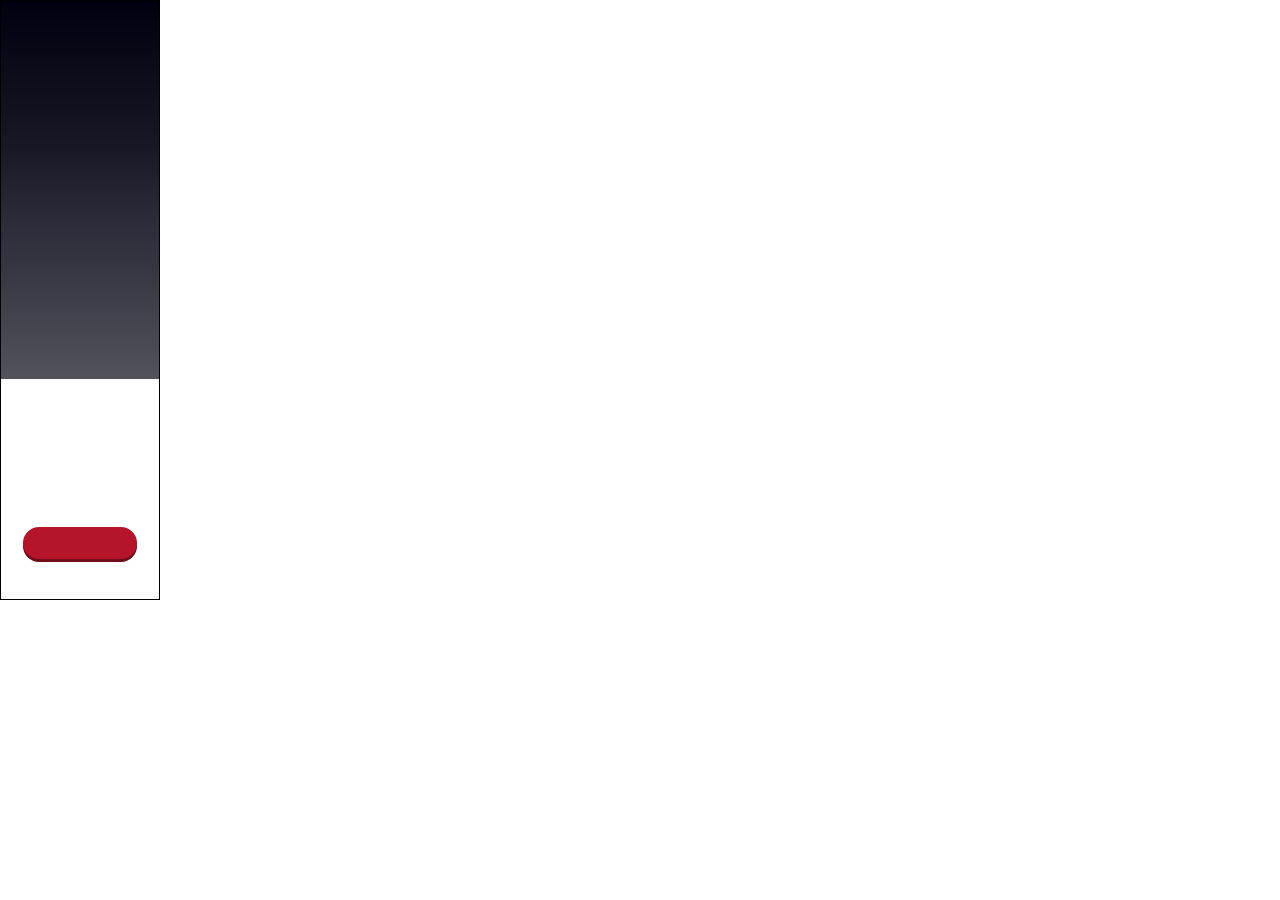
<file: richLoads/DIG_26449_JDPower2020_160x600/index.html>
<!DOCTYPE html>
<html>

<head>
  <link type="text/css" rel="stylesheet" href="css/style.css">
  <link type="text/css" rel="stylesheet" href="css/fonts.css">
  <link type="text/css" rel="stylesheet" href="css/normalize.css">
  <title>160x600 Banner</title>
</head>
<!--content-->

<body>
  <ft-default id="container">
    <div id="blackborder"></div>

    <ft-dynamic name="text1" class='header' id="header"></ft-dynamic>
    <ft-dynamic name="text2" class='subhead' id="subhead"></ft-dynamic>

    <ft-dynamic name="image1" id="logo"></ft-dynamic>
    <ft-dynamic name="image2" id="award"></ft-dynamic>
    <div id="gradient"></div>

    <div id="cta-wrapper">
      <div id="cta-button">
        <ft-dynamic name="text3" id="cta-text"></ft-dynamic>
      </div>
      <div id="cta-button-inset"></div>
      <ft-dynamic name="text4" id="restrictions"></ft-dynamic>
    </div>
  </ft-default>

  <!--scripts-->
  <script src="https://cdn.flashtalking.com/frameworks/js/gsap/3.1.1/gsap.min.js"></script>
  <!-- <script src="js/GSDevTools.min.js"></script> -->
  <script src="js/main.js"></script>
  <script type="text/javascript">
    myFT.on("instantads", function () {
      //get the dynamic value, targeted by the name set in the manifest
      var dynamicCT = myFT.instantAds.clickthrough_url;
      var blackborder = myFT.$("#blackborder");
      //apply the clickTag
      myFT.applyClickTag(blackborder, 1, dynamicCT);
    });
  </script>
</body>

</html>
</file>
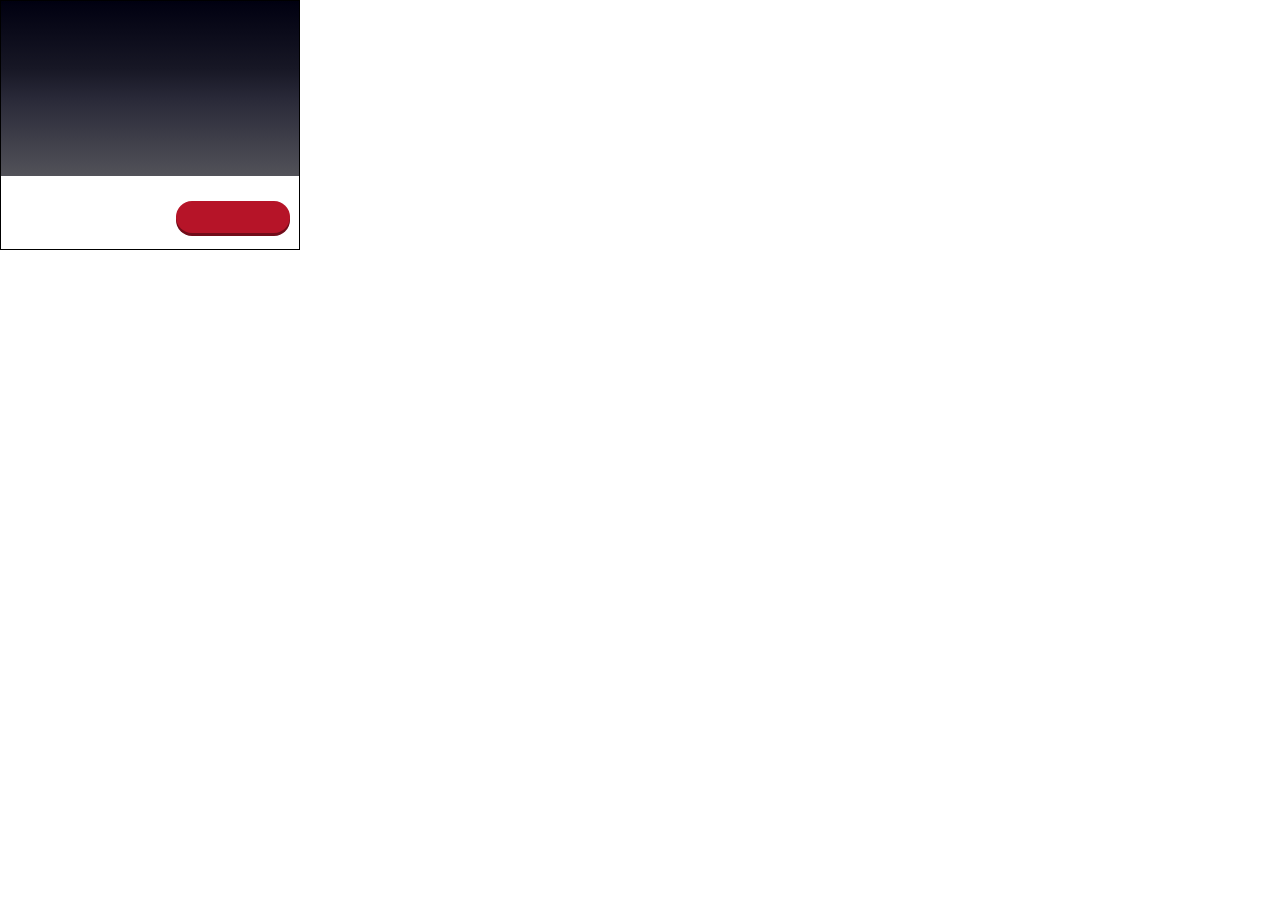
<file: richLoads/DIG_26449_JDPower2020_300x250/index.html>
<!DOCTYPE html>
<html>

<head>
  <link type="text/css" rel="stylesheet" href="css/style.css">
  <link type="text/css" rel="stylesheet" href="css/fonts.css">
  <link type="text/css" rel="stylesheet" href="css/normalize.css">
  <title>300x250 Banner</title>
</head>
<!--content-->

<body>
  <ft-default id="container">
    <div id="blackborder"></div>

    <ft-dynamic name="text1" class='header' id="header"></ft-dynamic>
    <ft-dynamic name="text2" class='subhead' id="subhead"></ft-dynamic>

    <ft-dynamic name="image1" id="logo"></ft-dynamic>
    <ft-dynamic name="image2" id="award"></ft-dynamic>
    <div id="gradient"></div>

    <div id="cta-wrapper">
      <div id="cta-button">
        <ft-dynamic name="text3" id="cta-text"></ft-dynamic>
      </div>
      <div id="cta-button-inset"></div>
      <ft-dynamic name="text4" id="restrictions"></ft-dynamic>
    </div>
  </ft-default>

  <!--scripts-->
  <script src="https://cdn.flashtalking.com/frameworks/js/gsap/3.1.1/gsap.min.js"></script>
  <!-- <script src="js/GSDevTools.min.js"></script> -->
  <script src="js/main.js"></script>
  <script type="text/javascript">
    myFT.on("instantads", function () {
      //get the dynamic value, targeted by the name set in the manifest
      var dynamicCT = myFT.instantAds.clickthrough_url;
      var blackborder = myFT.$("#blackborder");
      //apply the clickTag
      myFT.applyClickTag(blackborder, 1, dynamicCT);
    });
  </script>
</body>

</html>
</file>
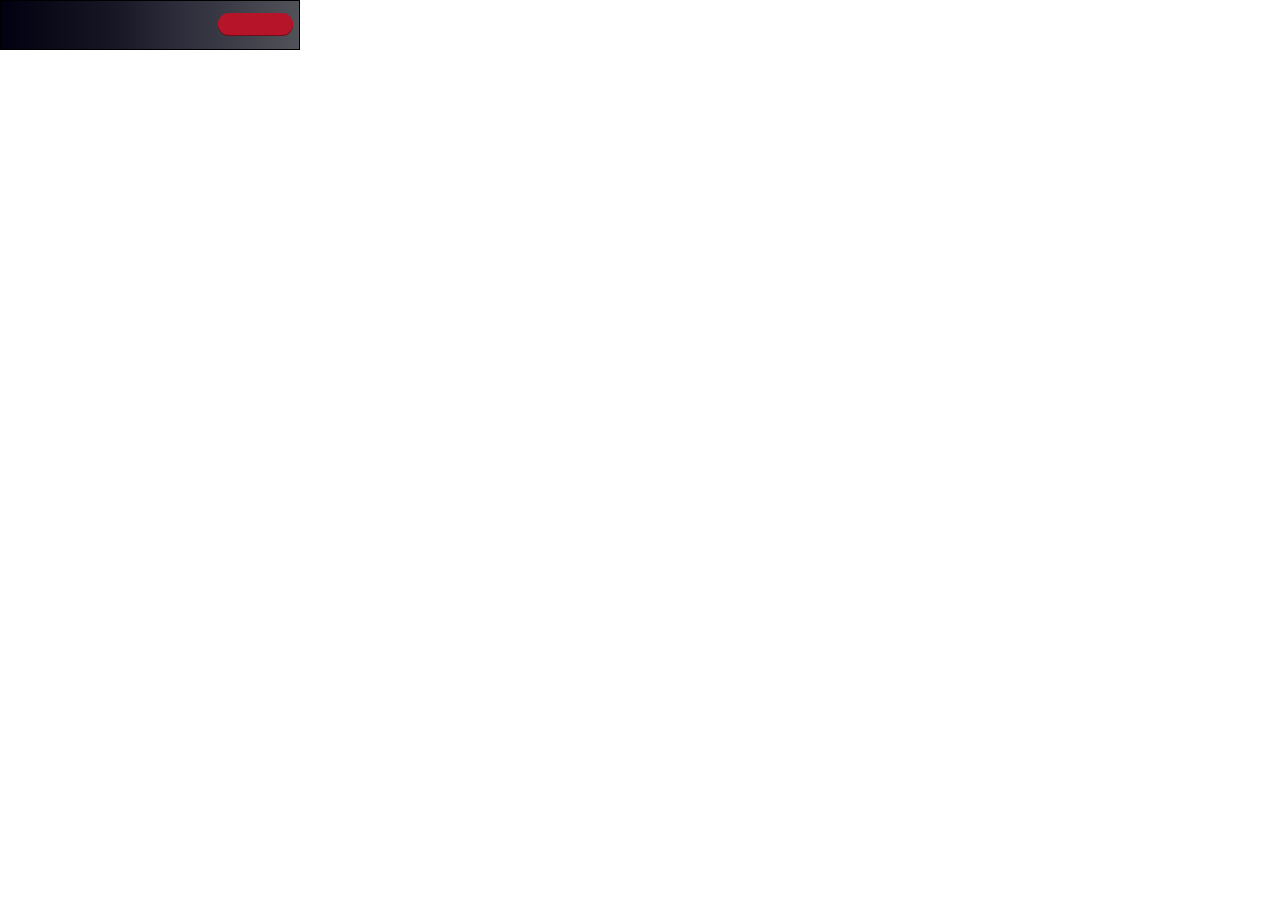
<file: richLoads/DIG_26449_JDPower2020_300x50/index.html>
<!DOCTYPE html>
<html>

<head>
  <link type="text/css" rel="stylesheet" href="css/style.css">
  <link type="text/css" rel="stylesheet" href="css/fonts.css">
  <link type="text/css" rel="stylesheet" href="css/normalize.css">
  <title>300x50 Banner</title>
</head>
<!--content-->

<body>
  <ft-default id="container">
    <div id="blackborder"></div>

    <ft-dynamic name="text1" class='header' id="header-1"></ft-dynamic>
    <ft-dynamic name="text2" class='header' id="header-2"></ft-dynamic>

    <ft-dynamic name="image1" id="logo"></ft-dynamic>
    <ft-dynamic name="image2" id="award"></ft-dynamic>
    <div id="gradient"></div>

    <div id="cta-wrapper">
      <div id="cta-button">
        <ft-dynamic name="text3" id="cta-text"></ft-dynamic>
      </div>
      <div id="cta-button-inset"></div>
      <ft-dynamic name="text4" id="restrictions"></ft-dynamic>
    </div>
  </ft-default>

  <!--scripts-->
  <script src="https://cdn.flashtalking.com/frameworks/js/gsap/3.1.1/gsap.min.js"></script>
  <!-- <script src="js/GSDevTools.min.js"></script> -->
  <script src="js/main.js"></script>
  <script type="text/javascript">
    myFT.on("instantads", function () {
      //get the dynamic value, targeted by the name set in the manifest
      var dynamicCT = myFT.instantAds.clickthrough_url;
      var blackborder = myFT.$("#blackborder");
      //apply the clickTag
      myFT.applyClickTag(blackborder, 1, dynamicCT);
    });
  </script>
</body>

</html>
</file>
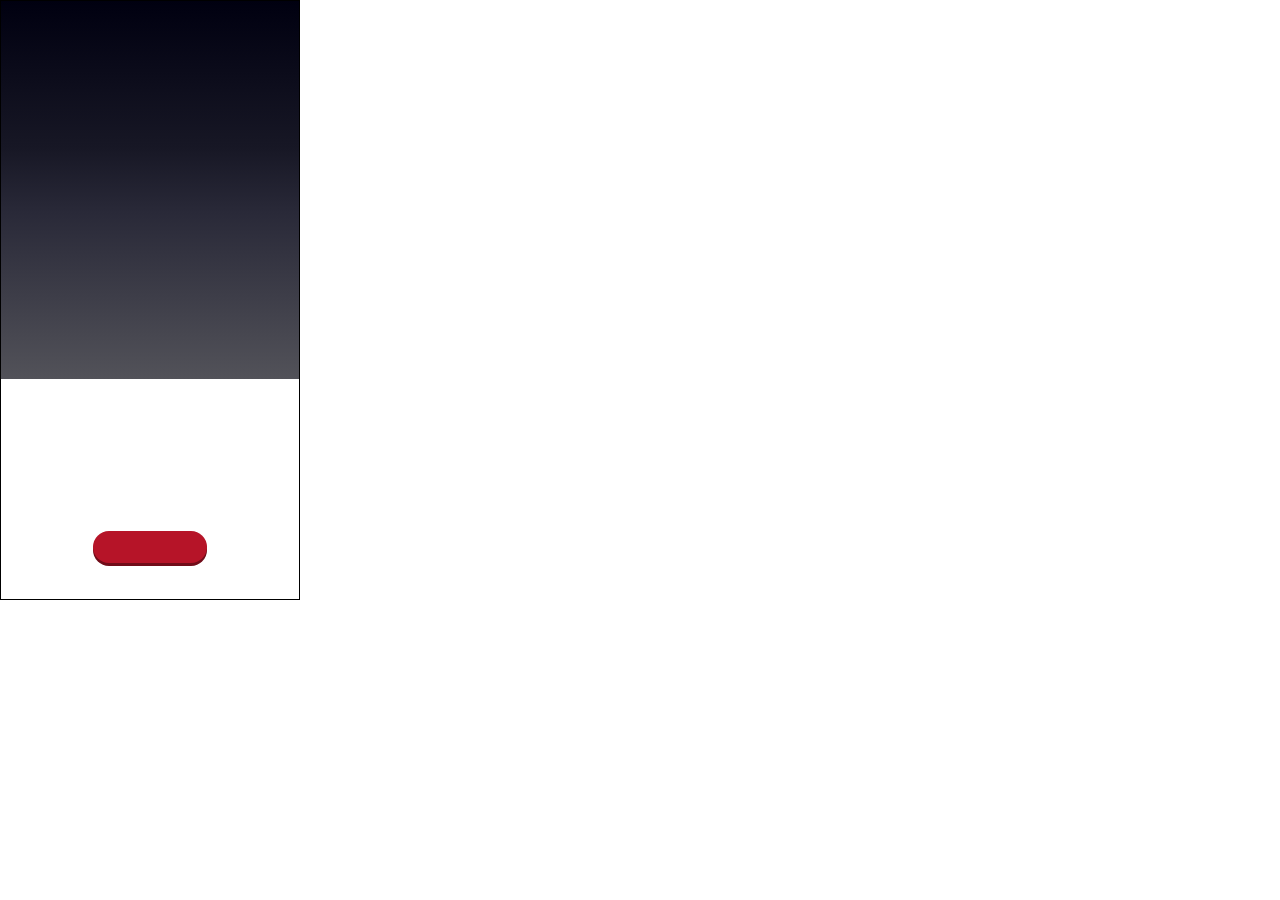
<file: richLoads/DIG_26449_JDPower2020_300x600/index.html>
<!DOCTYPE html>
<html>

<head>
  <link type="text/css" rel="stylesheet" href="css/style.css">
  <link type="text/css" rel="stylesheet" href="css/fonts.css">
  <link type="text/css" rel="stylesheet" href="css/normalize.css">
  <title>300x600 Banner</title>
</head>
<!--content-->

<body>
  <ft-default id="container">
    <div id="blackborder"></div>

    <ft-dynamic name="text1" class='header' id="header"></ft-dynamic>
    <ft-dynamic name="text2" class='subhead' id="subhead"></ft-dynamic>

    <ft-dynamic name="image1" id="logo"></ft-dynamic>
    <ft-dynamic name="image2" id="award"></ft-dynamic>
    <div id="gradient"></div>

    <div id="cta-wrapper">
      <div id="cta-button">
        <ft-dynamic name="text3" id="cta-text"></ft-dynamic>
      </div>
      <div id="cta-button-inset"></div>
      <ft-dynamic name="text4" id="restrictions"></ft-dynamic>
    </div>
  </ft-default>

  <!--scripts-->
  <script src="https://cdn.flashtalking.com/frameworks/js/gsap/3.1.1/gsap.min.js"></script>
  <!-- <script src="js/GSDevTools.min.js"></script> -->
  <script src="js/main.js"></script>
  <script type="text/javascript">
    myFT.on("instantads", function () {
      //get the dynamic value, targeted by the name set in the manifest
      var dynamicCT = myFT.instantAds.clickthrough_url;
      var blackborder = myFT.$("#blackborder");
      //apply the clickTag
      myFT.applyClickTag(blackborder, 1, dynamicCT);
    });
  </script>
</body>

</html>
</file>
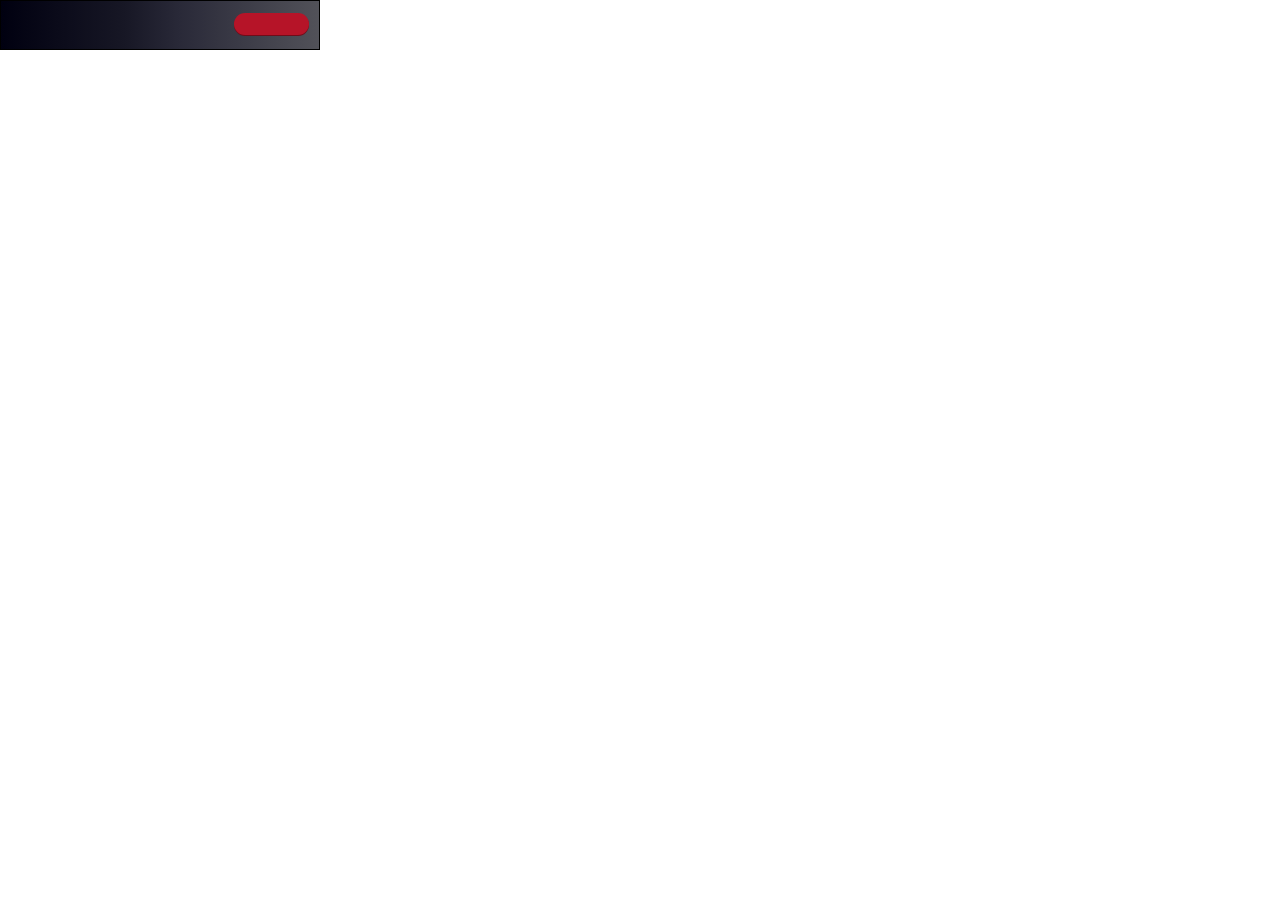
<file: richLoads/DIG_26449_JDPower2020_320x50/index.html>
<!DOCTYPE html>
<html>

<head>
  <link type="text/css" rel="stylesheet" href="css/style.css">
  <link type="text/css" rel="stylesheet" href="css/fonts.css">
  <link type="text/css" rel="stylesheet" href="css/normalize.css">
  <title>320x50 Banner</title>
</head>
<!--content-->

<body>
  <ft-default id="container">
    <div id="blackborder"></div>

    <ft-dynamic name="text1" class='header' id="header-1"></ft-dynamic>
    <ft-dynamic name="text2" class='header' id="header-2"></ft-dynamic>

    <ft-dynamic name="image1" id="logo"></ft-dynamic>
    <ft-dynamic name="image2" id="award"></ft-dynamic>
    <div id="gradient"></div>

    <div id="cta-wrapper">
      <div id="cta-button">
        <ft-dynamic name="text3" id="cta-text"></ft-dynamic>
      </div>
      <div id="cta-button-inset"></div>
      <ft-dynamic name="text4" id="restrictions"></ft-dynamic>
    </div>
  </ft-default>

  <!--scripts-->
  <script src="https://cdn.flashtalking.com/frameworks/js/gsap/3.1.1/gsap.min.js"></script>
  <!-- <script src="js/GSDevTools.min.js"></script> -->
  <script src="js/main.js"></script>
  <script type="text/javascript">
    myFT.on("instantads", function () {
      //get the dynamic value, targeted by the name set in the manifest
      var dynamicCT = myFT.instantAds.clickthrough_url;
      var blackborder = myFT.$("#blackborder");
      //apply the clickTag
      myFT.applyClickTag(blackborder, 1, dynamicCT);
    });
  </script>
</body>

</html>
</file>
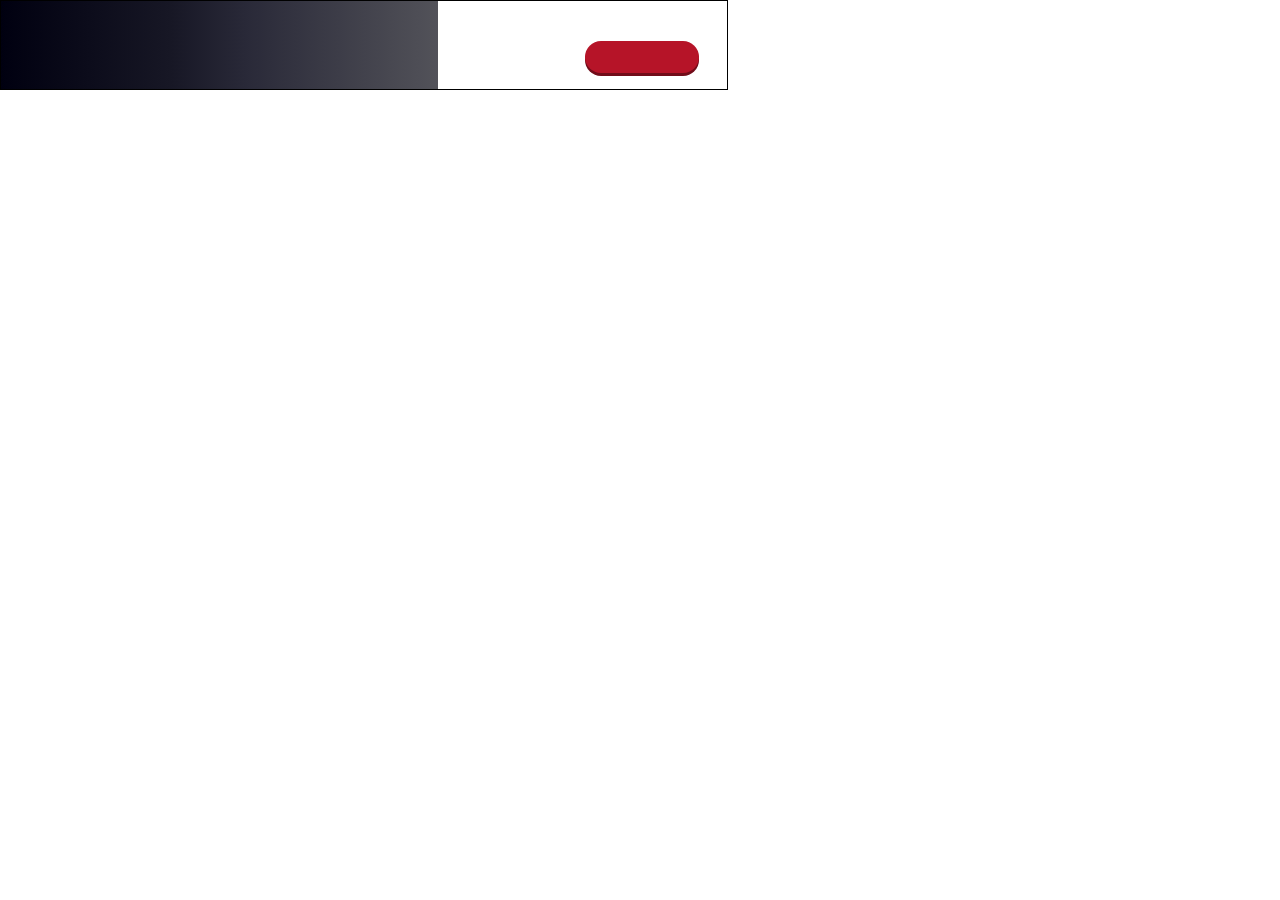
<file: richLoads/DIG_26449_JDPower2020_728x90/index.html>
<!DOCTYPE html>
<html>

<head>
  <link type="text/css" rel="stylesheet" href="css/style.css">
  <link type="text/css" rel="stylesheet" href="css/fonts.css">
  <link type="text/css" rel="stylesheet" href="css/normalize.css">
  <title>728x90 Banner</title>
</head>
<!--content-->

<body>
  <ft-default id="container">
    <div id="blackborder"></div>

    <ft-dynamic name="text1" class='header' id="header"></ft-dynamic>
    <ft-dynamic name="text2" class='subhead' id="subhead"></ft-dynamic>

    <ft-dynamic name="image1" id="logo"></ft-dynamic>
    <ft-dynamic name="image2" id="award"></ft-dynamic>
    <div id="gradient"></div>

    <div id="cta-wrapper">
      <div id="cta-button">
        <ft-dynamic name="text3" id="cta-text"></ft-dynamic>
      </div>
      <div id="cta-button-inset"></div>
      <ft-dynamic name="text4" id="restrictions"></ft-dynamic>
    </div>
  </ft-default>

  <!--scripts-->
  <script src="https://cdn.flashtalking.com/frameworks/js/gsap/3.1.1/gsap.min.js"></script>
  <!-- <script src="js/GSDevTools.min.js"></script> -->
  <script src="js/main.js"></script>
  <script type="text/javascript">
    myFT.on("instantads", function () {
      //get the dynamic value, targeted by the name set in the manifest
      var dynamicCT = myFT.instantAds.clickthrough_url;
      var blackborder = myFT.$("#blackborder");
      //apply the clickTag
      myFT.applyClickTag(blackborder, 1, dynamicCT);
    });
  </script>
</body>

</html>
</file>
<file: richLoads/DIG_26449_JDPower2020_160x600/css/style.css>
body {
  font-family: "proximanova_extrabold", Helvetica, Arial, sans-serif;
  color: #ffffff;
  -webkit-font-smoothing: antialiased;
  -moz-font-smoothing: antialiased; }

#blackborder {
  position: absolute;
  width: 158px;
  height: 598px;
  top: 0px;
  left: 0px;
  border: 1px solid #000;
  z-index: 50000; }

#container {
  position: absolute;
  width: 160px;
  height: 600px;
  top: 0px;
  left: 0px;
  margin: 0;
  overflow: hidden;
  background: #fff; }
  #container:hover #cta-button {
    background-color: #b61428; }
  #container:hover #arrow {
    transform: translate(1px, -1px) scale(1.3); }
  #container:active #cta-button {
    background-color: #880f1e;
    transform: translateY(3px); }

.header {
  position: absolute;
  left: 0px;
  top: 154px;
  font-size: 20px;
  line-height: 24px;
  width: 160px;
  z-index: 16;
  color: white;
  text-align: center; }

.subhead {
  position: absolute;
  left: 0;
  top: 451px;
  font-size: 18px;
  line-height: 20px;
  width: 160px;
  z-index: 16;
  color: #171725;
  text-align: center; }

#logo {
  position: absolute;
  left: 47px;
  top: 32px;
  width: 66px;
  height: 25px;
  z-index: 20; }

#award {
  position: absolute;
  left: 0;
  top: 310px;
  width: 160px;
  height: auto;
  z-index: 20; }
  #award img {
    width: 100%;
    height: 100%; }

#bg {
  position: absolute;
  top: 0;
  left: 0;
  width: 8px;
  height: 600px;
  background: #F01446;
  z-index: -1; }

#gradient {
  position: absolute;
  top: 0;
  left: 0;
  width: 160px;
  height: 379px;
  background: #000010;
  background: -moz-linear-gradient(top, #000010 0%, #171725 39%, #292938 56%, #525259 100%);
  background: -webkit-linear-gradient(top, #000010 0%, #171725 39%, #292938 56%, #525259 100%);
  background: linear-gradient(to bottom, #000010 0%, #171725 39%, #292938 56%, #525259 100%);
  filter: progid:DXImageTransform.Microsoft.gradient( startColorstr='#000010', endColorstr='#525259',GradientType=0 ); }

#cta-wrapper {
  position: relative;
  top: 527px;
  left: 23px;
  width: 114px;
  height: 42px;
  z-index: 15; }

#cta-button {
  position: absolute;
  top: 0;
  left: 0;
  width: 114px;
  height: 32px;
  border-radius: 16px;
  z-index: 10;
  background-color: #E41932; }

#cta-button-inset {
  position: absolute;
  top: 3px;
  left: 0;
  width: 114px;
  height: 32px;
  border-radius: 16px;
  z-index: 8;
  background-color: #710C19; }

#cta-text {
  font-family: "proximanova_extrabold", Helvetica, Arial, sans-serif;
  font-size: 14px;
  color: white;
  position: absolute;
  top: 50%;
  left: 50%;
  transform: translate(-50%, -50%);
  width: 114px;
  text-align: center; }

#restrictions {
  font-family: "proximanova_medium", Helvetica, Arial, sans-serif;
  font-size: 10px;
  width: 114px;
  position: absolute;
  top: 38px;
  left: 0;
  color: #74747E;
  text-align: center; }
</file>
<file: richLoads/DIG_26449_JDPower2020_160x600/css/fonts.css>
@charset "UTF-8";
/* CSS Document */

/* Fonts
-------------------------------------------------- */

@font-face {
    font-family: 'proximanova_medium';
    src: url('../fonts/proximanova_medium_macroman/proximanova-medium-webfont.woff') format('woff');
    font-weight: normal;
    font-style: normal;
}
@font-face {
    font-family: 'proximanova_extrabold';
    src: url('../fonts/proximanova_extrabold_macroman/proximanova-extrabold-webfont.woff') format('woff');
    font-weight: normal;
    font-style: normal;
}
</file>
<file: richLoads/DIG_26449_JDPower2020_300x250/css/style.css>
body {
  font-family: "proximanova_extrabold", Helvetica, Arial, sans-serif;
  color: #ffffff;
  -webkit-font-smoothing: antialiased;
  -moz-font-smoothing: antialiased; }

#blackborder {
  position: absolute;
  width: 298px;
  height: 248px;
  top: 0px;
  left: 0px;
  border: 1px solid #000;
  z-index: 50000; }

#container {
  position: absolute;
  width: 300px;
  height: 250px;
  top: 0px;
  left: 0px;
  margin: 0;
  overflow: hidden;
  background: #fff; }
  #container:hover #cta-button {
    background-color: #b61428; }
  #container:hover #arrow {
    -webkit-transform: translate(1px, -1px) scale(1.3);
            transform: translate(1px, -1px) scale(1.3); }
  #container:active #cta-button {
    background-color: #880f1e;
    -webkit-transform: translateY(3px);
            transform: translateY(3px); }

.header {
  position: absolute;
  left: 0px;
  top: 42px;
  font-size: 20px;
  line-height: 24px;
  width: 300px;
  z-index: 16;
  color: white;
  text-align: center; }

.subhead {
  position: absolute;
  left: 16px;
  top: 201px;
  font-size: 16px;
  line-height: 19px;
  width: 300px;
  z-index: 16;
  color: #171725;
  text-align: left; }

#logo {
  position: absolute;
  left: 124px;
  top: 16px;
  width: 53px;
  height: 20px;
  z-index: 20; }

#award {
  position: absolute;
  left: 50px;
  top: 94px;
  width: 200px;
  height: auto;
  z-index: 20; }
  #award img {
    width: 100%;
    height: 100%; }

#bg {
  position: absolute;
  top: 0;
  left: 0;
  width: 8px;
  height: 250px;
  background: #F01446;
  z-index: -1; }

#gradient {
  position: absolute;
  top: 0;
  left: 0;
  width: 300px;
  height: 176px;
  background: #000010;
  background: -webkit-gradient(linear, left top, left bottom, from(#000010), color-stop(39%, #171725), color-stop(56%, #292938), to(#525259));
  background: linear-gradient(to bottom, #000010 0%, #171725 39%, #292938 56%, #525259 100%);
  filter: progid:DXImageTransform.Microsoft.gradient( startColorstr='#000010', endColorstr='#525259',GradientType=0 ); }

#cta-wrapper {
  position: relative;
  top: 201px;
  left: 176px;
  width: 114px;
  height: 42px;
  z-index: 15; }

#cta-button {
  position: absolute;
  top: 0;
  left: 0;
  width: 114px;
  height: 32px;
  border-radius: 16px;
  z-index: 10;
  background-color: #E41932; }

#cta-button-inset {
  position: absolute;
  top: 3px;
  left: 0;
  width: 114px;
  height: 32px;
  border-radius: 16px;
  z-index: 8;
  background-color: #710C19; }

#cta-text {
  font-family: "proximanova_extrabold", Helvetica, Arial, sans-serif;
  font-size: 14px;
  color: white;
  position: absolute;
  top: 50%;
  left: 50%;
  -webkit-transform: translate(-50%, -50%);
          transform: translate(-50%, -50%);
  width: 114px;
  text-align: center; }

#restrictions {
  font-family: "proximanova_medium", Helvetica, Arial, sans-serif;
  font-size: 10px;
  width: 114px;
  position: absolute;
  top: 38px;
  left: 0;
  color: #74747E;
  text-align: center; }
</file>
<file: richLoads/DIG_26449_JDPower2020_300x250/css/fonts.css>
@charset "UTF-8";
/* CSS Document */

/* Fonts
-------------------------------------------------- */

@font-face {
    font-family: 'proximanova_medium';
    src: url('../fonts/proximanova_medium_macroman/proximanova-medium-webfont.woff') format('woff');
    font-weight: normal;
    font-style: normal;
}
@font-face {
    font-family: 'proximanova_extrabold';
    src: url('../fonts/proximanova_extrabold_macroman/proximanova-extrabold-webfont.woff') format('woff');
    font-weight: normal;
    font-style: normal;
}
</file>
<file: richLoads/DIG_26449_JDPower2020_300x50/css/style.css>
body {
  font-family: "proximanova_extrabold", Helvetica, Arial, sans-serif;
  color: #ffffff;
  -webkit-font-smoothing: antialiased;
  -moz-font-smoothing: antialiased; }

#blackborder {
  position: absolute;
  width: 298px;
  height: 48px;
  top: 0px;
  left: 0px;
  border: 1px solid #000;
  z-index: 50000; }

#container {
  position: absolute;
  width: 300px;
  height: 50px;
  top: 0px;
  left: 0px;
  margin: 0;
  overflow: hidden;
  background: #fff; }
  #container:hover #cta-button {
    background-color: #b61428; }
  #container:active #cta-button {
    background-color: #880f1e;
    -webkit-transform: translateY(1px);
            transform: translateY(1px); }

.header {
  position: absolute;
  left: 66px;
  top: 8px;
  font-size: 16px;
  line-height: 18px;
  z-index: 16;
  color: white;
  text-align: left; }

.subhead {
  position: absolute;
  left: 573px;
  top: 2px;
  font-size: 16px;
  line-height: 19px;
  z-index: 16;
  color: #171725;
  text-align: center; }

#logo {
  position: absolute;
  left: 8px;
  top: 17px;
  width: 42px;
  height: 16px;
  z-index: 20; }

#award {
  position: absolute;
  left: 232px;
  top: 5px;
  width: 79px;
  height: auto;
  z-index: 20; }
  #award img {
    width: 100%;
    height: 100%; }

#gradient {
  position: absolute;
  top: 0;
  left: 0;
  width: 300px;
  height: 50px;
  background: #000010;
  background: -webkit-gradient(linear, left top, right top, from(#000010), color-stop(39%, #171725), color-stop(56%, #292938), to(#525259));
  background: linear-gradient(to right, #000010 0%, #171725 39%, #292938 56%, #525259 100%);
  filter: progid:DXImageTransform.Microsoft.gradient( startColorstr='#000010', endColorstr='#525259',GradientType=0 ); }

#cta-wrapper {
  position: relative;
  top: 13px;
  left: 218px;
  width: 75px;
  height: 32px;
  z-index: 15; }

#cta-button {
  position: absolute;
  top: 0;
  left: 0;
  width: 75px;
  height: 22px;
  border-radius: 16px;
  z-index: 10;
  background-color: #E41932; }

#cta-button-inset {
  position: absolute;
  top: 1px;
  left: 0;
  width: 75px;
  height: 22px;
  border-radius: 16px;
  z-index: 8;
  background-color: #710C19; }

#cta-text {
  font-family: "proximanova_extrabold", Helvetica, Arial, sans-serif;
  font-size: 10px;
  color: white;
  position: absolute;
  top: 50%;
  left: 50%;
  -webkit-transform: translate(-50%, -50%);
          transform: translate(-50%, -50%);
  width: 75px;
  text-align: center; }

#restrictions {
  font-family: "proximanova_medium", Helvetica, Arial, sans-serif;
  font-size: 8px;
  width: 75px;
  position: absolute;
  top: 26px;
  left: 0;
  color: white;
  text-align: center; }
</file>
<file: richLoads/DIG_26449_JDPower2020_300x50/css/fonts.css>
@charset "UTF-8";
/* CSS Document */

/* Fonts
-------------------------------------------------- */

@font-face {
    font-family: 'proximanova_medium';
    src: url('../fonts/proximanova_medium_macroman/proximanova-medium-webfont.woff') format('woff');
    font-weight: normal;
    font-style: normal;
}
@font-face {
    font-family: 'proximanova_extrabold';
    src: url('../fonts/proximanova_extrabold_macroman/proximanova-extrabold-webfont.woff') format('woff');
    font-weight: normal;
    font-style: normal;
}
</file>
<file: richLoads/DIG_26449_JDPower2020_300x600/css/style.css>
body {
  font-family: "proximanova_extrabold", Helvetica, Arial, sans-serif;
  color: #ffffff;
  -webkit-font-smoothing: antialiased;
  -moz-font-smoothing: antialiased; }

#blackborder {
  position: absolute;
  width: 298px;
  height: 598px;
  top: 0px;
  left: 0px;
  border: 1px solid #000;
  z-index: 50000; }

#container {
  position: absolute;
  width: 300px;
  height: 600px;
  top: 0px;
  left: 0px;
  margin: 0;
  overflow: hidden;
  background: #fff; }
  #container:hover #cta-button {
    background-color: #b61428; }
  #container:hover #arrow {
    -webkit-transform: translate(1px, -1px) scale(1.3);
            transform: translate(1px, -1px) scale(1.3); }
  #container:active #cta-button {
    background-color: #880f1e;
    -webkit-transform: translateY(3px);
            transform: translateY(3px); }

.header {
  position: absolute;
  left: 0px;
  top: 162px;
  font-size: 24px;
  line-height: 26px;
  width: 300px;
  z-index: 16;
  color: white;
  text-align: center; }

.subhead {
  position: absolute;
  left: 0;
  top: 467px;
  font-size: 20px;
  line-height: 24px;
  width: 300px;
  z-index: 16;
  color: #171725;
  text-align: center; }

#logo {
  position: absolute;
  left: 117px;
  top: 32px;
  width: 66px;
  height: 25px;
  z-index: 20; }

#award {
  position: absolute;
  left: 0;
  top: 256px;
  width: 300px;
  height: auto;
  z-index: 20; }
  #award img {
    width: 100%;
    height: 100%; }

#bg {
  position: absolute;
  top: 0;
  left: 0;
  width: 8px;
  height: 600px;
  background: #F01446;
  z-index: -1; }

#gradient {
  position: absolute;
  top: 0;
  left: 0;
  width: 300px;
  height: 379px;
  background: #000010;
  background: -webkit-gradient(linear, left top, left bottom, from(#000010), color-stop(39%, #171725), color-stop(56%, #292938), to(#525259));
  background: linear-gradient(to bottom, #000010 0%, #171725 39%, #292938 56%, #525259 100%);
  filter: progid:DXImageTransform.Microsoft.gradient( startColorstr='#000010', endColorstr='#525259',GradientType=0 ); }

#cta-wrapper {
  position: relative;
  top: 531px;
  left: 93px;
  width: 114px;
  height: 42px;
  z-index: 15; }

#cta-button {
  position: absolute;
  top: 0;
  left: 0;
  width: 114px;
  height: 32px;
  border-radius: 16px;
  z-index: 10;
  background-color: #E41932; }

#cta-button-inset {
  position: absolute;
  top: 3px;
  left: 0;
  width: 114px;
  height: 32px;
  border-radius: 16px;
  z-index: 8;
  background-color: #710C19; }

#cta-text {
  font-family: "proximanova_extrabold", Helvetica, Arial, sans-serif;
  font-size: 14px;
  color: white;
  position: absolute;
  top: 50%;
  left: 50%;
  -webkit-transform: translate(-50%, -50%);
          transform: translate(-50%, -50%);
  width: 114px;
  text-align: center; }

#restrictions {
  font-family: "proximanova_medium", Helvetica, Arial, sans-serif;
  font-size: 10px;
  width: 114px;
  position: absolute;
  top: 38px;
  left: 0;
  color: #74747E;
  text-align: center; }
</file>
<file: richLoads/DIG_26449_JDPower2020_300x600/css/fonts.css>
@charset "UTF-8";
/* CSS Document */

/* Fonts
-------------------------------------------------- */

@font-face {
    font-family: 'proximanova_medium';
    src: url('../fonts/proximanova_medium_macroman/proximanova-medium-webfont.woff') format('woff');
    font-weight: normal;
    font-style: normal;
}
@font-face {
    font-family: 'proximanova_extrabold';
    src: url('../fonts/proximanova_extrabold_macroman/proximanova-extrabold-webfont.woff') format('woff');
    font-weight: normal;
    font-style: normal;
}
</file>
<file: richLoads/DIG_26449_JDPower2020_320x50/css/style.css>
body {
  font-family: "proximanova_extrabold", Helvetica, Arial, sans-serif;
  color: #ffffff;
  -webkit-font-smoothing: antialiased;
  -moz-font-smoothing: antialiased; }

#blackborder {
  position: absolute;
  width: 318px;
  height: 48px;
  top: 0px;
  left: 0px;
  border: 1px solid #000;
  z-index: 50000; }

#container {
  position: absolute;
  width: 320px;
  height: 50px;
  top: 0px;
  left: 0px;
  margin: 0;
  overflow: hidden;
  background: #fff; }
  #container:hover #cta-button {
    background-color: #b61428; }
  #container:active #cta-button {
    background-color: #880f1e;
    -webkit-transform: translateY(1px);
            transform: translateY(1px); }

.header {
  position: absolute;
  left: 66px;
  top: 8px;
  font-size: 16px;
  line-height: 18px;
  z-index: 16;
  color: white;
  text-align: left; }

.subhead {
  position: absolute;
  left: 573px;
  top: 2px;
  font-size: 16px;
  line-height: 19px;
  z-index: 16;
  color: #171725;
  text-align: center; }

#logo {
  position: absolute;
  left: 8px;
  top: 17px;
  width: 42px;
  height: 16px;
  z-index: 20; }

#award {
  position: absolute;
  left: 241px;
  top: 5px;
  width: 79px;
  height: auto;
  z-index: 20; }
  #award img {
    width: 100%;
    height: 100%; }

#gradient {
  position: absolute;
  top: 0;
  left: 0;
  width: 320px;
  height: 50px;
  background: #000010;
  background: -webkit-gradient(linear, left top, right top, from(#000010), color-stop(39%, #171725), color-stop(56%, #292938), to(#525259));
  background: linear-gradient(to right, #000010 0%, #171725 39%, #292938 56%, #525259 100%);
  filter: progid:DXImageTransform.Microsoft.gradient( startColorstr='#000010', endColorstr='#525259',GradientType=0 ); }

#cta-wrapper {
  position: relative;
  top: 13px;
  left: 234px;
  width: 75px;
  height: 32px;
  z-index: 15; }

#cta-button {
  position: absolute;
  top: 0;
  left: 0;
  width: 75px;
  height: 22px;
  border-radius: 16px;
  z-index: 10;
  background-color: #E41932; }

#cta-button-inset {
  position: absolute;
  top: 1px;
  left: 0;
  width: 75px;
  height: 22px;
  border-radius: 16px;
  z-index: 8;
  background-color: #710C19; }

#cta-text {
  font-family: "proximanova_extrabold", Helvetica, Arial, sans-serif;
  font-size: 10px;
  color: white;
  position: absolute;
  top: 50%;
  left: 50%;
  -webkit-transform: translate(-50%, -50%);
          transform: translate(-50%, -50%);
  width: 75px;
  text-align: center; }

#restrictions {
  font-family: "proximanova_medium", Helvetica, Arial, sans-serif;
  font-size: 8px;
  width: 75px;
  position: absolute;
  top: 26px;
  left: 0;
  color: white;
  text-align: center; }
</file>
<file: richLoads/DIG_26449_JDPower2020_320x50/css/fonts.css>
@charset "UTF-8";
/* CSS Document */

/* Fonts
-------------------------------------------------- */

@font-face {
    font-family: 'proximanova_medium';
    src: url('../fonts/proximanova_medium_macroman/proximanova-medium-webfont.woff') format('woff');
    font-weight: normal;
    font-style: normal;
}
@font-face {
    font-family: 'proximanova_extrabold';
    src: url('../fonts/proximanova_extrabold_macroman/proximanova-extrabold-webfont.woff') format('woff');
    font-weight: normal;
    font-style: normal;
}
</file>
<file: richLoads/DIG_26449_JDPower2020_728x90/css/style.css>
body {
  font-family: "proximanova_extrabold", Helvetica, Arial, sans-serif;
  color: #ffffff;
  -webkit-font-smoothing: antialiased;
  -moz-font-smoothing: antialiased; }

#blackborder {
  position: absolute;
  width: 726px;
  height: 88px;
  top: 0px;
  left: 0px;
  border: 1px solid #000;
  z-index: 50000; }

#container {
  position: absolute;
  width: 728px;
  height: 90px;
  top: 0px;
  left: 0px;
  margin: 0;
  overflow: hidden;
  background: #fff; }
  #container:hover #cta-button {
    background-color: #b61428; }
  #container:hover #arrow {
    transform: translate(1px, -1px) scale(1.3); }
  #container:active #cta-button {
    background-color: #880f1e;
    transform: translateY(3px); }

.header {
  position: absolute;
  left: 117px;
  top: 21px;
  font-size: 20px;
  line-height: 24px;
  z-index: 16;
  color: white;
  text-align: center; }

.subhead {
  position: absolute;
  left: 573px;
  top: 2px;
  font-size: 16px;
  line-height: 19px;
  z-index: 16;
  color: #171725;
  text-align: center; }

#logo {
  position: absolute;
  left: 32px;
  top: 35px;
  width: 53px;
  height: 20px;
  z-index: 20; }

#award {
  position: absolute;
  left: 397px;
  top: 4px;
  width: 163px;
  height: auto;
  z-index: 20; }
  #award img {
    width: 100%;
    height: 100%; }

#gradient {
  position: absolute;
  top: 0;
  left: 0;
  width: 438px;
  height: 90px;
  background: #000010;
  background: -moz-linear-gradient(left, #000010 0%, #171725 39%, #292938 56%, #525259 100%);
  background: -webkit-linear-gradient(left, #000010 0%, #171725 39%, #292938 56%, #525259 100%);
  background: linear-gradient(to right, #000010 0%, #171725 39%, #292938 56%, #525259 100%);
  filter: progid:DXImageTransform.Microsoft.gradient( startColorstr='#000010', endColorstr='#525259',GradientType=0 ); }

#cta-wrapper {
  position: relative;
  top: 41px;
  left: 585px;
  width: 114px;
  height: 42px;
  z-index: 15; }

#cta-button {
  position: absolute;
  top: 0;
  left: 0;
  width: 114px;
  height: 32px;
  border-radius: 16px;
  z-index: 10;
  background-color: #E41932; }

#cta-button-inset {
  position: absolute;
  top: 3px;
  left: 0;
  width: 114px;
  height: 32px;
  border-radius: 16px;
  z-index: 8;
  background-color: #710C19; }

#cta-text {
  font-family: "proximanova_extrabold", Helvetica, Arial, sans-serif;
  font-size: 14px;
  color: white;
  position: absolute;
  top: 50%;
  left: 50%;
  transform: translate(-50%, -50%);
  width: 114px;
  text-align: center; }

#restrictions {
  font-family: "proximanova_medium", Helvetica, Arial, sans-serif;
  font-size: 10px;
  width: 114px;
  position: absolute;
  top: 38px;
  left: 0;
  color: #74747E;
  text-align: center; }
</file>
<file: richLoads/DIG_26449_JDPower2020_728x90/css/fonts.css>
@charset "UTF-8";
/* CSS Document */

/* Fonts
-------------------------------------------------- */

@font-face {
    font-family: 'proximanova_medium';
    src: url('../fonts/proximanova_medium_macroman/proximanova-medium-webfont.woff') format('woff');
    font-weight: normal;
    font-style: normal;
}
@font-face {
    font-family: 'proximanova_extrabold';
    src: url('../fonts/proximanova_extrabold_macroman/proximanova-extrabold-webfont.woff') format('woff');
    font-weight: normal;
    font-style: normal;
}
</file>
